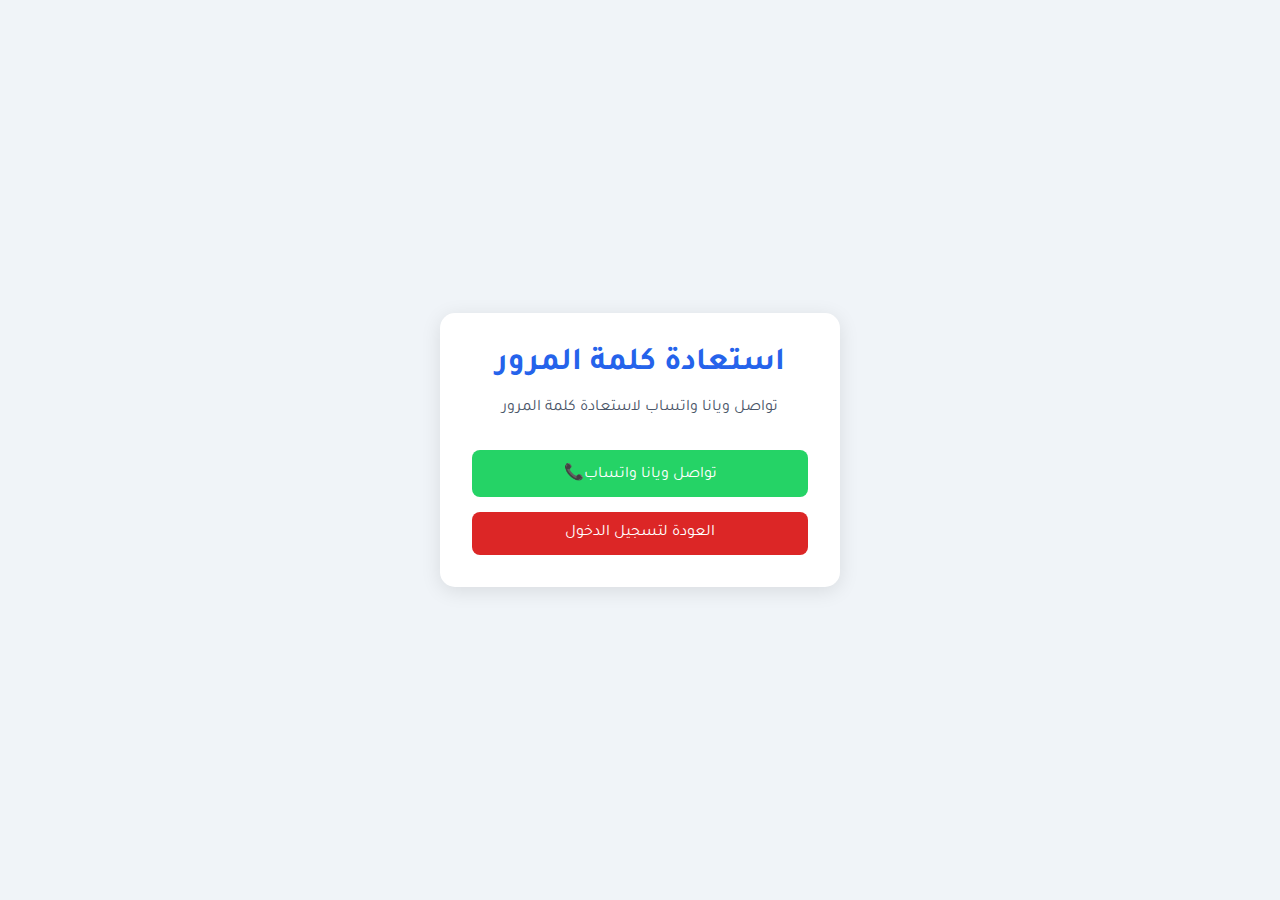
<file: forgot.html>
<!DOCTYPE html>
<html dir="rtl" lang="ar">
<head>
    <meta charset="UTF-8">
    <meta name="viewport" content="width=device-width, initial-scale=1.0">
    <title>استعادة كلمة المرور</title>
    <link href="https://fonts.googleapis.com/css2?family=Tajawal:wght@400;700&display=swap" rel="stylesheet">
    <style>
        * {
            font-family: 'Tajawal', sans-serif;
            margin: 0;
            padding: 0;
            box-sizing: border-box;
        }
        body {
            background: #f0f4f8;
            height: 100vh;
            display: flex;
            justify-content: center;
            align-items: center;
        }
        .auth-container {
            background: white;
            border-radius: 15px;
            box-shadow: 0 4px 20px rgba(0, 0, 0, 0.1);
            width: 400px;
            padding: 2rem;
            text-align: center;
        }
        h1 {
            color: #2563eb;
            margin-bottom: 1rem;
        }
        p {
            margin: 1rem 0;
            color: #4a5568;
        }
        button {
            width: 100%;
            padding: 12px;
            color: white;
            border: none;
            border-radius: 8px;
            cursor: pointer;
            font-size: 16px;
        }
        .whatsapp-btn {
            background: #25D366;
            margin-top: 1rem;
        }
        .back-btn {
            background: #dc2626;
            margin-top: 15px;
        }
    </style>
</head>
<body>
    <div class="auth-container">
        <h1>استعادة كلمة المرور</h1>
        <p>تواصل ويانا واتساب لاستعادة كلمة المرور</p>
        <a href="https://wa.me/9647855874575" style="text-decoration: none;">
            <button class="whatsapp-btn">تواصل ويانا واتساب📞</button>
        </a>
        <button onclick="window.location.href='index.html'" class="back-btn">
            العودة لتسجيل الدخول
        </button>
    </div>
</body>
      </html>
</file>
